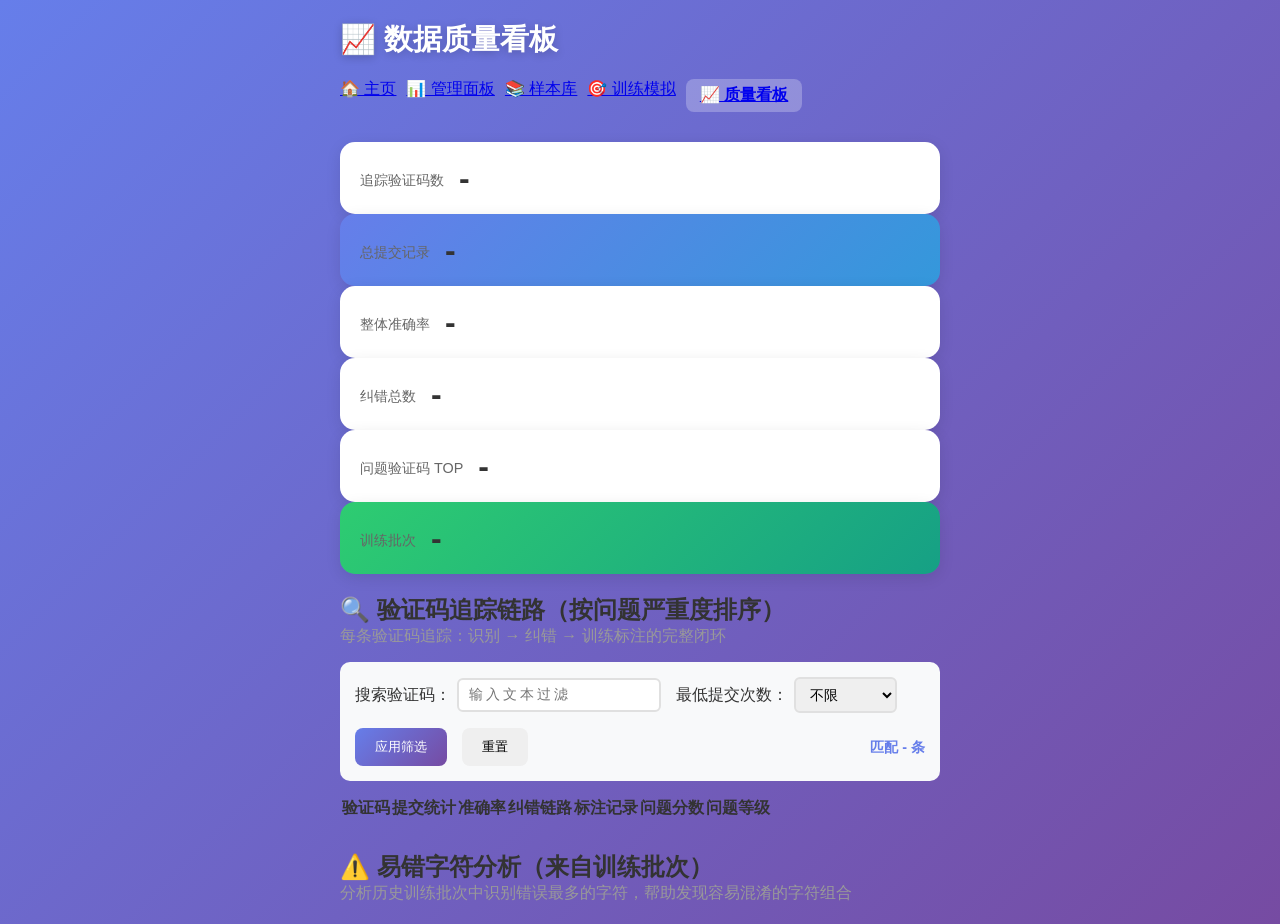
<file: templates/quality.html>
<!DOCTYPE html>
<html lang="zh-CN">
<head>
    <meta charset="UTF-8">
    <meta name="viewport" content="width=device-width, initial-scale=1.0">
    <title>数据质量看板</title>
    <link rel="stylesheet" href="/static/style.css">
</head>
<body>
    <div class="container">
        <header class="admin-header">
            <h1>📈 数据质量看板</h1>
            <div class="header-links">
                <a href="/">🏠 主页</a>
                <a href="/admin">📊 管理面板</a>
                <a href="/samples">📚 样本库</a>
                <a href="/training">🎯 训练模拟</a>
                <a href="/quality" class="active">📈 质量看板</a>
            </div>
        </header>

        <div class="stats-row">
            <div class="stat-card">
                <div class="stat-label">追踪验证码数</div>
                <div class="stat-value" id="trackCount">-</div>
            </div>
            <div class="stat-card bg-info">
                <div class="stat-label">总提交记录</div>
                <div class="stat-value" id="totalSubmissions">-</div>
            </div>
            <div class="stat-card bg-success">
                <div class="stat-label">整体准确率</div>
                <div class="stat-value" id="overallAccuracy">-</div>
            </div>
            <div class="stat-card bg-warning">
                <div class="stat-label">纠错总数</div>
                <div class="stat-value" id="totalCorrections">-</div>
            </div>
            <div class="stat-card bg-danger">
                <div class="stat-label">问题验证码 TOP</div>
                <div class="stat-value" id="highTrouble">-</div>
            </div>
            <div class="stat-card bg-primary">
                <div class="stat-label">训练批次</div>
                <div class="stat-value" id="totalTrainingBatches">-</div>
            </div>
        </div>

        <div class="section">
            <h2 style="margin-top:20px">🔍 验证码追踪链路（按问题严重度排序）</h2>
            <p class="muted">每条验证码追踪：识别 → 纠错 → 训练标注的完整闭环</p>
            <div class="filter-bar" style="margin:15px 0">
                <div class="filter-group">
                    <span>搜索验证码：</span>
                    <input type="text" id="textFilter" placeholder="输入文本过滤" />
                </div>
                <div class="filter-group">
                    <span>最低提交次数：</span>
                    <select id="minSubFilter">
                        <option value="0">不限</option>
                        <option value="2">2次以上</option>
                        <option value="5">5次以上</option>
                        <option value="10">10次以上</option>
                    </select>
                </div>
                <button type="button" class="btn btn-primary" onclick="applyQualityFilters()">应用筛选</button>
                <button type="button" class="btn" onclick="resetQualityFilters()">重置</button>
                <div class="filter-count">匹配 <span id="qualityMatchCount">-</span> 条</div>
            </div>
            <table class="admin-table">
                <thead>
                    <tr>
                        <th>验证码</th>
                        <th>提交统计</th>
                        <th>准确率</th>
                        <th>纠错链路</th>
                        <th>标注记录</th>
                        <th>问题分数</th>
                        <th>问题等级</th>
                    </tr>
                </thead>
                <tbody id="qualityTableBody">
                </tbody>
            </table>
        </div>

        <div class="section">
            <h2 style="margin-top:30px">⚠️ 易错字符分析（来自训练批次）</h2>
            <div id="wrongCharStats" class="annotation-history-card">
                <p class="muted">分析历史训练批次中识别错误最多的字符，帮助发现容易混淆的字符组合</p>
                <div id="wrongCharContainer" class="stats-row" style="flex-wrap: wrap">
                </div>
            </div>
        </div>
    </div>

    <script>
    function escapeHtml(text) {
        if (!text) return '';
        const div = document.createElement('div');
        div.textContent = String(text);
        return div.innerHTML;
    }

    let allOverviewData = [];

    function loadQualityData() {
        fetch('/api/quality/overview')
            .then(r => r.json())
            .then(data => {
                if (data.success) {
                    allOverviewData = data.overview;
                    renderQualityTable(allOverviewData);
                    renderSummary(data.summary);
                }
            });
        loadWrongChars();
    }

    function renderSummary(s) {
        document.getElementById('trackCount').textContent = allOverviewData.length;
        document.getElementById('totalSubmissions').textContent = s.total_submissions;
        document.getElementById('overallAccuracy').textContent = s.accuracy + '%';
        document.getElementById('totalCorrections').textContent = s.total_corrections;
        const highTrouble = allOverviewData.filter(x => x.wrong > 0).slice(0,1).length ?
            (allOverviewData[0]?.text || '-') : '-';
        document.getElementById('highTrouble').textContent = highTrouble;
        document.getElementById('totalTrainingBatches').textContent = s.training_batches_count;
    }

    function troubleLevel(score) {
        if (score >= 10) return { label: '严重', cls: 'badge badge-danger' };
        if (score >= 5) return { label: '中等', cls: 'badge badge-warning' };
        if (score >= 1) return { label: '轻微', cls: 'badge badge-info' };
        return { label: '正常', cls: 'badge badge-success' };
    }

    function renderQualityTable(data) {
        const tbody = document.getElementById('qualityTableBody');
        const textFilter = document.getElementById('textFilter').value.trim().toUpperCase();
        const minSub = parseInt(document.getElementById('minSubFilter').value) || 0;

        let filtered = data;
        if (textFilter) {
            filtered = filtered.filter(x =>
                x.text.toUpperCase().includes(textFilter) ||
                x.corrections.some(c =>
                    (c.original || '').toUpperCase().includes(textFilter) ||
                    (c.correct || '').toUpperCase().includes(textFilter)
            );
        }
        if (minSub > 0) {
            filtered = filtered.filter(x => x.submissions >= minSub);
        }

        document.getElementById('qualityMatchCount').textContent = filtered.length;

        tbody.innerHTML = filtered.map(item => {
            const accCls = item.accuracy === null ? 'muted' :
                item.accuracy >= 80 ? 'text-success' :
                item.accuracy >= 50 ? 'text-warning' : 'text-danger';
            const accText = item.accuracy === null ? '无数据' : item.accuracy + '%';
            const level = troubleLevel(item.trouble_score);

            const correctionsHtml = item.corrections.length > 0 ? item.corrections.slice(0, 3).map(c => {
                const statusCls = c.status === 'trusted' ? 'badge-success' :
                    c.status === 'suspect' ? 'badge-warning' : 'badge-danger';
                const statusText = c.status === 'trusted' ? '可信' :
                    c.status === 'suspect' ? '可疑' : '废弃';
                return `<div style="margin:2px 0">
                    <span style="font-family:monospace;color:#c0392b">${escapeHtml(c.original)}</span>
                    <span style="color:#888">→</span>
                    <span style="font-family:monospace;color:#27ae60">${escapeHtml(c.correct)}</span>
                    <span class="badge ${statusCls}" style="margin-left:4px;font-size:10px">${statusText}</span>
                </div>`;
            }).join('') : '<span class="muted">—</span>';

            const annCorrect = item.annotations.filter(a => a.is_correct).length;
            const annWrong = item.annotations.length - annCorrect;
            const annotationsHtml = item.annotations.length > 0 ?
                `<span style="color:#27ae60">✔ ${annCorrect}</span> / <span style="color:#c0392b">✘ ${annWrong}</span>` :
                '<span class="muted">—</span>';

            return `<tr>
                <td><code style="font-size:16px;letter-spacing:2px">${escapeHtml(item.text)}</code></td>
                <td><span class="text-success">✔ ${item.correct}</span> / <span class="text-danger">✘ ${item.wrong}</span> (${item.submissions}总)</td>
                <td class="${accCls}"><strong>${accText}</strong></td>
                <td>${correctionsHtml}${item.corrections.length > 3 ? `<div class="muted" style="font-size:11px">共${item.corrections.length}条</div>` : ''}</td>
                <td>${annotationsHtml}</td>
                <td style="font-weight:bold">${item.trouble_score}</td>
                <td><span class="badge ${level.cls}">${level.label}</span></td>
            </tr>`;
        }).join('');
    }

    function applyQualityFilters() {
        renderQualityTable(allOverviewData);
    }

    function resetQualityFilters() {
        document.getElementById('textFilter').value = '';
        document.getElementById('minSubFilter').value = '0';
        renderQualityTable(allOverviewData);
    }

    function loadWrongChars() {
        fetch('/api/training/batches?limit=20')
            .then(r => r.json())
            .then(data => {
                if (data.success) {
                    const charCounter = {};
                    data.batches.forEach(b => {
                        (b.top_wrong_chars || []).forEach(([ch, cnt]) => {
                            charCounter[ch] = (charCounter[ch] || 0) + cnt;
                        });
                    });
                    const sorted = Object.entries(charCounter).sort((a, b) => b[1] - a[1]).slice(0, 15);
                    const total = sorted.reduce((s, x) => s + x[1], 0);
                    const container = document.getElementById('wrongCharContainer');
                    if (sorted.length === 0) {
                        container.innerHTML = '<p class="muted" style="padding:15px">暂无训练批次数据，先去训练模拟区标注几批吧</p>';
                    } else {
                            container.innerHTML = sorted.map(([ch, cnt]) => {
                                const pct = (cnt / total * 100).toFixed(0);
                                const cls = cnt >= 5 ? 'bg-danger' : cnt >= 3 ? 'bg-warning' : 'bg-info';
                                return `<div class="stat-card ${cls}" style="min-width:110px;padding:12px;text-align:center;margin:6px">
                                    <div style="font-size:28px;font-weight:bold;font-family:monospace">${escapeHtml(ch)}</div>
                                    <div class="muted" style="font-size:12px">错误 ${cnt} 次</div>
                                    <div style="font-size:11px">占比 ${pct}%</div>
                                </div>`;
                            }).join('');
                        }
                }
            });
    }

    document.getElementById('textFilter')?.addEventListener('keydown', e => {
        if (e.key === 'Enter') applyQualityFilters();
    });

    loadQualityData();
    </script>
</body>
</html>
</file>
<file: static/style.css>
* {
    margin: 0;
    padding: 0;
    box-sizing: border-box;
}

body {
    font-family: -apple-system, BlinkMacSystemFont, 'Segoe UI', 'PingFang SC', 'Hiragino Sans GB', 'Microsoft YaHei', sans-serif;
    background: linear-gradient(135deg, #667eea 0%, #764ba2 100%);
    min-height: 100vh;
    padding: 20px;
    color: #333;
}

.container {
    max-width: 600px;
    margin: 0 auto;
}

.container.admin-container {
    max-width: 1200px;
}

header {
    text-align: center;
    color: white;
    margin-bottom: 30px;
}

header h1 {
    font-size: 2.2rem;
    margin-bottom: 10px;
    text-shadow: 0 2px 10px rgba(0, 0, 0, 0.2);
}

.subtitle {
    font-size: 1rem;
    opacity: 0.9;
}

.main-card {
    background: white;
    border-radius: 20px;
    padding: 35px;
    box-shadow: 0 20px 60px rgba(0, 0, 0, 0.3);
}

.difficulty-selector {
    text-align: center;
    margin-bottom: 25px;
}

.difficulty-selector label {
    font-weight: 500;
    margin-right: 10px;
}

.difficulty-selector select {
    padding: 8px 16px;
    border: 2px solid #e0e0e0;
    border-radius: 8px;
    font-size: 0.95rem;
    cursor: pointer;
    background: white;
    transition: all 0.3s;
}

.difficulty-selector select:hover {
    border-color: #667eea;
}

.captcha-container {
    display: flex;
    align-items: center;
    justify-content: center;
    gap: 15px;
    margin-bottom: 25px;
    padding: 20px;
    background: linear-gradient(135deg, #f5f7fa 0%, #e4e8ec 100%);
    border-radius: 12px;
}

#captcha-image {
    width: 180px;
    height: 70px;
    border: 3px solid #ddd;
    border-radius: 10px;
    cursor: pointer;
    transition: transform 0.2s, border-color 0.3s;
    background: white;
}

#captcha-image:hover {
    transform: scale(1.02);
    border-color: #667eea;
}

.refresh-btn {
    display: flex;
    align-items: center;
    gap: 6px;
    padding: 10px 18px;
    background: #f0f0f0;
    border: none;
    border-radius: 8px;
    cursor: pointer;
    font-size: 0.9rem;
    color: #555;
    transition: all 0.3s;
}

.refresh-btn:hover {
    background: #e0e0e0;
    transform: translateY(-1px);
}

.input-group {
    display: flex;
    gap: 10px;
    margin-bottom: 15px;
}

input[type="text"] {
    flex: 1;
    padding: 14px 18px;
    border: 2px solid #e0e0e0;
    border-radius: 10px;
    font-size: 1.1rem;
    transition: all 0.3s;
    font-family: 'Courier New', monospace;
    letter-spacing: 3px;
}

input[type="text"]:focus {
    outline: none;
    border-color: #667eea;
    box-shadow: 0 0 0 4px rgba(102, 126, 234, 0.1);
}

.submit-btn {
    padding: 14px 30px;
    background: linear-gradient(135deg, #667eea 0%, #764ba2 100%);
    color: white;
    border: none;
    border-radius: 10px;
    font-size: 1rem;
    font-weight: 600;
    cursor: pointer;
    transition: all 0.3s;
    white-space: nowrap;
}

.submit-btn:hover {
    transform: translateY(-2px);
    box-shadow: 0 8px 20px rgba(102, 126, 234, 0.4);
}

.result-message {
    text-align: center;
    padding: 12px;
    border-radius: 8px;
    font-weight: 500;
    margin-bottom: 15px;
    min-height: 44px;
    display: flex;
    align-items: center;
    justify-content: center;
}

.result-message.success {
    background: #d4edda;
    color: #155724;
}

.result-message.error {
    background: #f8d7da;
    color: #721c24;
}

.correction-form {
    background: linear-gradient(135deg, #fff9e6 0%, #fff3cd 100%);
    border-radius: 12px;
    padding: 20px;
    margin-top: 15px;
    border: 2px solid #ffeeba;
}

.correction-form.hidden {
    display: none;
}

.correction-header {
    display: flex;
    align-items: center;
    gap: 10px;
    margin-bottom: 15px;
    font-weight: 500;
}

.correction-icon {
    font-size: 1.3rem;
}

.correction-info {
    background: rgba(255, 255, 255, 0.7);
    padding: 12px;
    border-radius: 8px;
    margin-bottom: 15px;
}

.info-row {
    display: flex;
    gap: 10px;
}

.info-row .label {
    color: #666;
    font-weight: 500;
}

.user-answer {
    font-family: 'Courier New', monospace;
    font-weight: bold;
    color: #dc3545;
}

.correct-btn {
    padding: 12px 24px;
    background: #28a745;
    color: white;
    border: none;
    border-radius: 8px;
    font-weight: 600;
    cursor: pointer;
    transition: all 0.3s;
}

.correct-btn:hover {
    background: #218838;
    transform: translateY(-1px);
}

.links {
    text-align: center;
    margin-top: 25px;
}

.admin-link {
    color: white;
    text-decoration: none;
    font-weight: 500;
    opacity: 0.9;
    transition: opacity 0.3s;
}

.admin-link:hover {
    opacity: 1;
    text-decoration: underline;
}

.api-info {
    background: rgba(255, 255, 255, 0.1);
    backdrop-filter: blur(10px);
    border-radius: 15px;
    padding: 25px;
    margin-top: 25px;
    color: white;
}

.api-info h3 {
    margin-bottom: 15px;
    font-size: 1.1rem;
}

.endpoint {
    display: flex;
    align-items: center;
    gap: 12px;
    padding: 10px 0;
    font-size: 0.9rem;
    flex-wrap: wrap;
}

.endpoint .method {
    background: rgba(255, 255, 255, 0.2);
    padding: 4px 10px;
    border-radius: 4px;
    font-weight: 600;
    font-size: 0.8rem;
}

.endpoint code {
    background: rgba(0, 0, 0, 0.2);
    padding: 4px 10px;
    border-radius: 4px;
    font-family: 'Courier New', monospace;
}

.endpoint .desc {
    opacity: 0.8;
}

.admin-header {
    display: flex;
    justify-content: space-between;
    align-items: center;
    text-align: left;
}

.admin-header h1 {
    font-size: 1.8rem;
}

.back-link {
    color: white;
    text-decoration: none;
    padding: 10px 20px;
    background: rgba(255, 255, 255, 0.2);
    border-radius: 8px;
    transition: all 0.3s;
}

.back-link:hover {
    background: rgba(255, 255, 255, 0.3);
}

.stats-grid {
    display: grid;
    grid-template-columns: repeat(auto-fit, minmax(180px, 1fr));
    gap: 15px;
    margin-bottom: 25px;
}

.stat-card {
    background: white;
    border-radius: 15px;
    padding: 20px;
    display: flex;
    align-items: center;
    gap: 15px;
    box-shadow: 0 4px 15px rgba(0, 0, 0, 0.1);
    transition: transform 0.3s, box-shadow 0.3s;
}

.stat-card:hover {
    transform: translateY(-3px);
    box-shadow: 0 8px 25px rgba(0, 0, 0, 0.15);
}

.stat-icon {
    font-size: 2.5rem;
}

.stat-value {
    font-size: 2rem;
    font-weight: 700;
    color: #333;
    line-height: 1;
}

.stat-label {
    font-size: 0.9rem;
    color: #666;
    margin-top: 5px;
}

.stat-card.success .stat-value {
    color: #28a745;
}

.stat-card.danger .stat-value {
    color: #dc3545;
}

.stat-card.primary .stat-value {
    color: #667eea;
}

.stat-card.warning .stat-value {
    color: #ffc107;
}

.stat-card.info .stat-value {
    color: #17a2b8;
}

.admin-actions {
    background: white;
    border-radius: 15px;
    padding: 20px;
    margin-bottom: 20px;
    display: flex;
    gap: 20px;
    align-items: center;
    flex-wrap: wrap;
    box-shadow: 0 4px 15px rgba(0, 0, 0, 0.1);
}

.difficulty-control, .mutation-control {
    display: flex;
    align-items: center;
    gap: 10px;
}

.difficulty-control label {
    font-weight: 500;
}

.difficulty-control select {
    padding: 8px 16px;
    border: 2px solid #e0e0e0;
    border-radius: 8px;
    cursor: pointer;
}

.btn {
    padding: 10px 20px;
    border: none;
    border-radius: 8px;
    font-weight: 500;
    cursor: pointer;
    transition: all 0.3s;
    display: inline-flex;
    align-items: center;
    gap: 6px;
}

.btn-primary {
    background: linear-gradient(135deg, #667eea 0%, #764ba2 100%);
    color: white;
}

.btn-primary:hover {
    transform: translateY(-2px);
    box-shadow: 0 4px 15px rgba(102, 126, 234, 0.4);
}

.btn-refresh {
    background: #f0f0f0;
    color: #555;
    margin-left: auto;
}

.btn-refresh:hover {
    background: #e0e0e0;
}

.tabs {
    display: flex;
    gap: 5px;
    margin-bottom: 20px;
    background: white;
    padding: 8px;
    border-radius: 12px;
    box-shadow: 0 4px 15px rgba(0, 0, 0, 0.1);
}

.tab-btn {
    flex: 1;
    padding: 12px 20px;
    background: transparent;
    border: none;
    border-radius: 8px;
    cursor: pointer;
    font-weight: 500;
    color: #666;
    transition: all 0.3s;
}

.tab-btn.active {
    background: linear-gradient(135deg, #667eea 0%, #764ba2 100%);
    color: white;
}

.tab-btn:hover:not(.active) {
    background: #f0f0f0;
}

.tab-content {
    display: none;
    background: white;
    border-radius: 15px;
    padding: 20px;
    box-shadow: 0 4px 15px rgba(0, 0, 0, 0.1);
}

.tab-content.active {
    display: block;
}

.table-container {
    overflow-x: auto;
}

.data-table {
    width: 100%;
    border-collapse: collapse;
}

.data-table th,
.data-table td {
    padding: 12px 15px;
    text-align: left;
    border-bottom: 1px solid #eee;
}

.data-table th {
    background: #f8f9fa;
    font-weight: 600;
    color: #555;
    font-size: 0.9rem;
}

.data-table tbody tr:hover {
    background: #f8f9fa;
}

.captcha-code {
    font-family: 'Courier New', monospace;
    font-weight: bold;
    color: #667eea;
    background: #f0f2ff;
    padding: 4px 8px;
    border-radius: 4px;
    letter-spacing: 2px;
}

.data-table code.correct {
    color: #28a745;
}

.data-table code.wrong {
    color: #dc3545;
}

.badge {
    padding: 4px 10px;
    border-radius: 20px;
    font-size: 0.8rem;
    font-weight: 600;
}

.badge-success {
    background: #d4edda;
    color: #155724;
}

.badge-danger {
    background: #f8d7da;
    color: #721c24;
}

.badge-warning {
    background: #fff3cd;
    color: #856404;
}

.badge-info {
    background: #d1ecf1;
    color: #0c5460;
}

.muted {
    color: #999;
}

.success-text {
    color: #28a745;
    font-weight: 600;
}

.danger-text {
    color: #dc3545;
    font-weight: 600;
}

.progress-bar {
    position: relative;
    width: 120px;
    height: 24px;
    background: #e9ecef;
    border-radius: 12px;
    overflow: hidden;
}

.progress-fill {
    height: 100%;
    background: linear-gradient(90deg, #667eea 0%, #764ba2 100%);
    border-radius: 12px;
    transition: width 0.5s;
}

.progress-text {
    position: absolute;
    top: 50%;
    left: 50%;
    transform: translate(-50%, -50%);
    font-size: 0.75rem;
    font-weight: 600;
    color: #333;
}

.empty-text {
    text-align: center;
    color: #999;
    padding: 30px;
}

.mutation-samples {
    min-height: 200px;
}

.mutation-info {
    padding: 15px;
    background: #e7f3ff;
    border-radius: 8px;
    margin-bottom: 20px;
    color: #0c5460;
}

.samples-grid {
    display: grid;
    grid-template-columns: repeat(auto-fill, minmax(200px, 1fr));
    gap: 15px;
}

.sample-card {
    background: #f8f9fa;
    border-radius: 12px;
    padding: 15px;
    text-align: center;
    transition: all 0.3s;
}

.sample-card:hover {
    transform: translateY(-3px);
    box-shadow: 0 8px 20px rgba(0, 0, 0, 0.1);
}

.sample-card img {
    width: 160px;
    height: 60px;
    border: 2px solid #ddd;
    border-radius: 8px;
    margin-bottom: 10px;
    background: white;
}

.sample-text {
    font-family: 'Courier New', monospace;
    font-weight: bold;
    color: #667eea;
    letter-spacing: 3px;
}

.toast {
    position: fixed;
    top: 30px;
    right: 30px;
    padding: 15px 25px;
    background: white;
    border-radius: 10px;
    box-shadow: 0 10px 30px rgba(0, 0, 0, 0.2);
    font-weight: 500;
    z-index: 1000;
    opacity: 0;
    transform: translateY(-20px);
    transition: all 0.3s;
}

.toast.show {
    opacity: 1;
    transform: translateY(0);
}

.toast-success {
    border-left: 4px solid #28a745;
}

.toast-error {
    border-left: 4px solid #dc3545;
    color: #721c24;
}

.header-links {
    display: flex;
    gap: 10px;
    flex-wrap: wrap;
}

.export-import-control {
    display: flex;
    gap: 10px;
}

.file-btn {
    cursor: pointer;
    align-items: center;
    display: inline-flex;
}

.btn-success {
    background: #28a745;
    color: white;
}

.btn-success:hover {
    background: #218838;
    transform: translateY(-1px);
}

.btn-warning {
    background: #ffc107;
    color: #333;
}

.btn-warning:hover {
    background: #e0a800;
    transform: translateY(-1px);
}

.btn-small {
    padding: 6px 12px;
    font-size: 0.85rem;
}

.btn-info {
    background: #17a2b8;
    color: white;
}

.btn-info:hover {
    background: #138496;
}

.filter-bar {
    display: flex;
    gap: 15px;
    align-items: center;
    flex-wrap: wrap;
    padding: 15px;
    background: #f8f9fa;
    border-radius: 10px;
    margin-bottom: 15px;
}

.filter-group {
    display: flex;
    align-items: center;
    gap: 6px;
}

.filter-group label {
    font-size: 0.9rem;
    color: #555;
    white-space: nowrap;
}

.filter-group select,
.filter-group input[type="text"],
.filter-group input[type="date"] {
    padding: 7px 10px;
    border: 2px solid #e0e0e0;
    border-radius: 6px;
    font-size: 0.9rem;
    transition: border-color 0.3s;
}

.filter-group select:focus,
.filter-group input:focus {
    outline: none;
    border-color: #667eea;
}

.filter-count {
    margin-left: auto;
    font-weight: 600;
    color: #667eea;
    font-size: 0.9rem;
}

.corrections-grid {
    display: grid;
    grid-template-columns: repeat(auto-fill, minmax(300px, 1fr));
    gap: 15px;
}

.correction-card {
    background: #f8f9fa;
    border-radius: 12px;
    padding: 15px;
    border: 2px solid #e9ecef;
    transition: all 0.3s;
}

.correction-card:hover {
    border-color: #667eea;
    transform: translateY(-2px);
    box-shadow: 0 4px 15px rgba(0, 0, 0, 0.1);
}

.correction-card-header {
    display: flex;
    justify-content: space-between;
    align-items: center;
    margin-bottom: 12px;
}

.correction-time {
    font-size: 0.8rem;
    color: #888;
}

.btn-delete {
    background: transparent;
    border: none;
    font-size: 1.1rem;
    cursor: pointer;
    padding: 4px 8px;
    border-radius: 6px;
    transition: background 0.2s;
}

.btn-delete:hover {
    background: #f8d7da;
}

.correction-pair {
    display: flex;
    align-items: center;
    gap: 10px;
    margin-bottom: 12px;
}

.correction-item {
    flex: 1;
    text-align: center;
    background: white;
    padding: 10px;
    border-radius: 8px;
}

.correction-item.correct {
    border: 2px solid #d4edda;
}

.correction-label {
    font-size: 0.75rem;
    color: #666;
    margin-bottom: 4px;
}

.correction-text {
    font-family: 'Courier New', monospace;
    font-size: 1.2rem;
    font-weight: bold;
    letter-spacing: 2px;
}

.correction-text.original {
    color: #dc3545;
    text-decoration: line-through;
}

.correction-text.correct {
    color: #28a745;
}

.correction-arrow {
    font-size: 1.2rem;
    color: #667eea;
    font-weight: bold;
}

.correction-actions {
    display: flex;
    justify-content: center;
}

.modal {
    position: fixed;
    top: 0;
    left: 0;
    width: 100%;
    height: 100%;
    background: rgba(0, 0, 0, 0.6);
    display: flex;
    justify-content: center;
    align-items: center;
    z-index: 1000;
    padding: 20px;
}

.modal.hidden {
    display: none;
}

.modal-content {
    background: white;
    border-radius: 15px;
    max-width: 800px;
    width: 100%;
    max-height: 90vh;
    overflow-y: auto;
    box-shadow: 0 20px 60px rgba(0, 0, 0, 0.3);
}

.modal-header {
    display: flex;
    justify-content: space-between;
    align-items: center;
    padding: 20px;
    border-bottom: 1px solid #eee;
}

.modal-header h3 {
    margin: 0;
    color: #333;
}

.modal-close {
    background: none;
    border: none;
    font-size: 1.8rem;
    cursor: pointer;
    color: #888;
    padding: 0;
    width: 36px;
    height: 36px;
    display: flex;
    align-items: center;
    justify-content: center;
    border-radius: 8px;
    transition: all 0.2s;
}

.modal-close:hover {
    background: #f0f0f0;
    color: #333;
}

.modal-body {
    padding: 20px;
}

.preview-section {
    margin-bottom: 25px;
}

.preview-section:last-child {
    margin-bottom: 0;
}

.preview-section h4 {
    margin-bottom: 15px;
    color: #555;
    padding-bottom: 8px;
    border-bottom: 2px solid #f0f0f0;
}

.preview-compare {
    display: flex;
    align-items: center;
    justify-content: center;
    gap: 20px;
    flex-wrap: wrap;
}

.preview-item {
    text-align: center;
    padding: 15px;
    background: #f8f9fa;
    border-radius: 10px;
    border: 2px solid #e9ecef;
}

.preview-item.correct {
    border-color: #d4edda;
    background: #f0fff4;
}

.preview-label {
    font-size: 0.85rem;
    color: #666;
    margin-bottom: 8px;
    font-weight: 500;
}

.preview-item img {
    width: 160px;
    height: 60px;
    border: 2px solid #ddd;
    border-radius: 6px;
    background: white;
}

.preview-arrow {
    font-size: 1.5rem;
    color: #667eea;
    font-weight: bold;
}

.preview-mutations {
    display: grid;
    grid-template-columns: repeat(auto-fill, minmax(140px, 1fr));
    gap: 12px;
}

.mutation-preview {
    text-align: center;
    background: #f8f9fa;
    padding: 10px;
    border-radius: 8px;
}

.mutation-preview img {
    width: 120px;
    height: 45px;
    border: 1px solid #ddd;
    border-radius: 4px;
    margin-bottom: 6px;
    background: white;
}

.suggestion-card {
    background: linear-gradient(135deg, #667eea 0%, #764ba2 100%);
    border-radius: 15px;
    padding: 25px;
    margin-bottom: 25px;
    color: white;
    box-shadow: 0 10px 30px rgba(102, 126, 234, 0.3);
}

.suggestion-loading {
    text-align: center;
    font-size: 1.1rem;
    opacity: 0.9;
}

.suggestion-header {
    display: flex;
    align-items: center;
    gap: 12px;
    margin-bottom: 15px;
}

.suggestion-icon {
    font-size: 2.5rem;
}

.suggestion-title {
    font-size: 1.4rem;
    font-weight: 700;
}

.suggestion-body {
    background: rgba(255, 255, 255, 0.15);
    backdrop-filter: blur(10px);
    border-radius: 10px;
    padding: 18px;
}

.suggestion-main {
    font-size: 1.1rem;
    margin-bottom: 10px;
}

.suggestion-label {
    opacity: 0.85;
}

.suggestion-diff {
    background: rgba(255, 255, 255, 0.25);
    padding: 3px 10px;
    border-radius: 5px;
    font-weight: 700;
}

.suggestion-reason {
    font-size: 1rem;
    margin-bottom: 12px;
    line-height: 1.5;
}

.suggestion-metrics {
    display: flex;
    gap: 20px;
    margin-bottom: 12px;
    flex-wrap: wrap;
}

.suggestion-metrics .metric {
    font-size: 0.95rem;
    opacity: 0.95;
}

.suggestion-metrics strong {
    font-size: 1.1rem;
    text-decoration: underline;
}

.suggestion-steps .steps-title {
    font-weight: 600;
    margin-bottom: 8px;
}

.suggestion-steps ul {
    margin: 0;
    padding-left: 20px;
}

.suggestion-steps li {
    margin-bottom: 4px;
    line-height: 1.4;
    font-size: 0.95rem;
}

.annotation-grid {
    display: grid;
    grid-template-columns: repeat(auto-fill, minmax(200px, 1fr));
    gap: 15px;
}

.annotation-card {
    background: #f8f9fa;
    border-radius: 12px;
    padding: 15px;
    border: 2px solid #e9ecef;
    transition: all 0.3s;
    display: flex;
    flex-direction: column;
    align-items: center;
    gap: 10px;
}

.annotation-card:hover {
    border-color: #667eea;
}

.annotation-img-wrap {
    background: white;
    padding: 10px;
    border-radius: 8px;
    width: 100%;
    display: flex;
    justify-content: center;
}

.annotation-img-wrap img {
    width: 160px;
    height: 60px;
    border: 2px solid #ddd;
    border-radius: 6px;
}

.annotation-input-wrap {
    width: 100%;
}

.annotation-input {
    width: 100%;
    padding: 10px;
    border: 2px solid #ddd;
    border-radius: 8px;
    font-family: 'Courier New', monospace;
    font-size: 1.1rem;
    text-align: center;
    letter-spacing: 3px;
    transition: all 0.3s;
}

.annotation-input:focus {
    outline: none;
    border-color: #667eea;
}

.annotation-input.input-correct {
    border-color: #28a745;
    background: #f0fff4;
    color: #155724;
}

.annotation-input.input-wrong {
    border-color: #dc3545;
    background: #fff5f5;
    color: #721c24;
}

.annotation-status {
    min-height: 28px;
    display: flex;
    align-items: center;
}

.trend-section h3 {
    color: #555;
    margin-bottom: 20px;
    padding-bottom: 10px;
    border-bottom: 2px solid #f0f0f0;
}

.trend-chart-container {
    display: flex;
    height: 280px;
    gap: 15px;
    padding: 15px;
    background: #fafbfc;
    border-radius: 10px;
}

.trend-y-axis {
    display: flex;
    flex-direction: column;
    justify-content: space-between;
    padding: 5px 0;
    font-size: 0.8rem;
    color: #888;
    width: 45px;
}

.trend-bars {
    flex: 1;
    display: flex;
    align-items: flex-end;
    gap: 15px;
    padding-bottom: 30px;
    position: relative;
}

.trend-bar-col {
    flex: 1;
    display: flex;
    flex-direction: column;
    align-items: center;
    height: 100%;
    justify-content: flex-end;
}

.trend-bar {
    width: 100%;
    max-width: 60px;
    position: relative;
    display: flex;
    justify-content: center;
    align-items: flex-start;
    border-radius: 6px 6px 0 0;
    overflow: visible;
}

.trend-bar-fill {
    width: 100%;
    height: 100%;
    border-radius: 6px 6px 0 0;
    transition: all 0.5s;
}

.trend-bar-fill.bg-success {
    background: linear-gradient(180deg, #28a745, #20c997);
}

.trend-bar-fill.bg-warning {
    background: linear-gradient(180deg, #ffc107, #fd7e14);
}

.trend-bar-fill.bg-danger {
    background: linear-gradient(180deg, #dc3545, #e83e8c);
}

.trend-bar-label {
    position: absolute;
    top: -22px;
    font-size: 0.75rem;
    font-weight: 600;
    color: #333;
}

.trend-bar-xlabel {
    position: absolute;
    bottom: -25px;
    font-size: 0.75rem;
    color: #888;
    white-space: nowrap;
}

.trend-legend {
    display: flex;
    gap: 20px;
    justify-content: center;
    margin-top: 40px;
    flex-wrap: wrap;
}

.legend-item {
    display: flex;
    align-items: center;
    gap: 6px;
    font-size: 0.85rem;
    color: #666;
}

.legend-dot {
    width: 12px;
    height: 12px;
    border-radius: 3px;
    display: inline-block;
}

.legend-dot.bg-success {
    background: #28a745;
}

.legend-dot.bg-warning {
    background: #ffc107;
}

.legend-dot.bg-danger {
    background: #dc3545;
}

@media (max-width: 768px) {
    .container {
        padding: 10px;
    }

    header h1 {
        font-size: 1.6rem;
    }

    .main-card {
        padding: 20px;
    }

    .captcha-container {
        flex-direction: column;
    }

    .input-group {
        flex-direction: column;
    }

    .submit-btn {
        width: 100%;
    }

    .stats-grid {
        grid-template-columns: repeat(2, 1fr);
    }

    .stat-card {
        padding: 15px;
    }

    .stat-icon {
        font-size: 2rem;
    }

    .stat-value {
        font-size: 1.5rem;
    }

    .admin-actions {
        flex-direction: column;
        align-items: stretch;
    }

    .admin-actions > * {
        width: 100%;
        justify-content: center;
    }

    .btn-refresh {
        margin-left: 0;
        justify-content: center;
    }

    .tabs {
        flex-direction: column;
    }

    .endpoint {
        flex-direction: column;
        align-items: flex-start;
    }
}

/* ======= Tabs ======= */
.tabs {
    display: flex;
    gap: 0;
    border-bottom: 2px solid #e8e8e8;
    margin-bottom: 20px;
}
.tab-btn {
    padding: 12px 24px;
    border: none;
    background: transparent;
    cursor: pointer;
    font-size: 15px;
    font-weight: 500;
    color: #666;
    border-bottom: 3px solid transparent;
    margin-bottom: -2px;
    transition: all 0.2s;
}
.tab-btn:hover { color: #3498db; }
.tab-btn.active {
    color: #3498db;
    border-bottom-color: #3498db;
    background: #f8fbff;
}
.tab-content { display: none; }
.tab-content.active { display: block; }

/* ======= Training Batch Card ======= */
.training-batch-card {
    background: #fff;
    border-radius: 12px;
    padding: 20px;
    box-shadow: 0 2px 10px rgba(0,0,0,0.05);
}

/* ======= Quality Overview Table ======= */
.text-success { color: #27ae60; }
.text-warning { color: #f39c12; }
.text-danger { color: #c0392b; }
.text-info { color: #3498db; }
.bg-info { background: linear-gradient(135deg, #667eea, #3498db) !important; }
.bg-primary { background: linear-gradient(135deg, #2ecc71, #16a085) !important; }
.btn-lg { font-size: 16px !important; padding: 12px 30px !important; }

/* ======= Header Links Active State ======= */
.header-links a.active,
.admin-header .back-link.active {
    background: rgba(255,255,255,0.25);
    font-weight: 600;
    border-radius: 8px;
    padding: 6px 14px;
}

/* Fix admin page header layout */
.admin-header {
    display: flex;
    justify-content: space-between;
    align-items: center;
    flex-wrap: wrap;
    gap: 15px;
    text-align: left;
}
.admin-header .header-left { flex: 1; min-width: 200px; }
.admin-header h1 { margin-bottom: 4px; }
.admin-header .subtitle { opacity: 0.9; }

/* Responsive improvements for admin */
@media (max-width: 768px) {
    .admin-header { flex-direction: column; text-align: center; }
    .tabs { overflow-x: auto; }
    .tab-btn { padding: 10px 16px; font-size: 14px; white-space: nowrap; }
}

/* Code element styles */
code {
    font-family: 'Consolas', 'Monaco', 'Courier New', monospace;
    background: #f5f6fa;
    padding: 2px 6px;
    border-radius: 4px;
    font-size: 13px;
}
</file>
